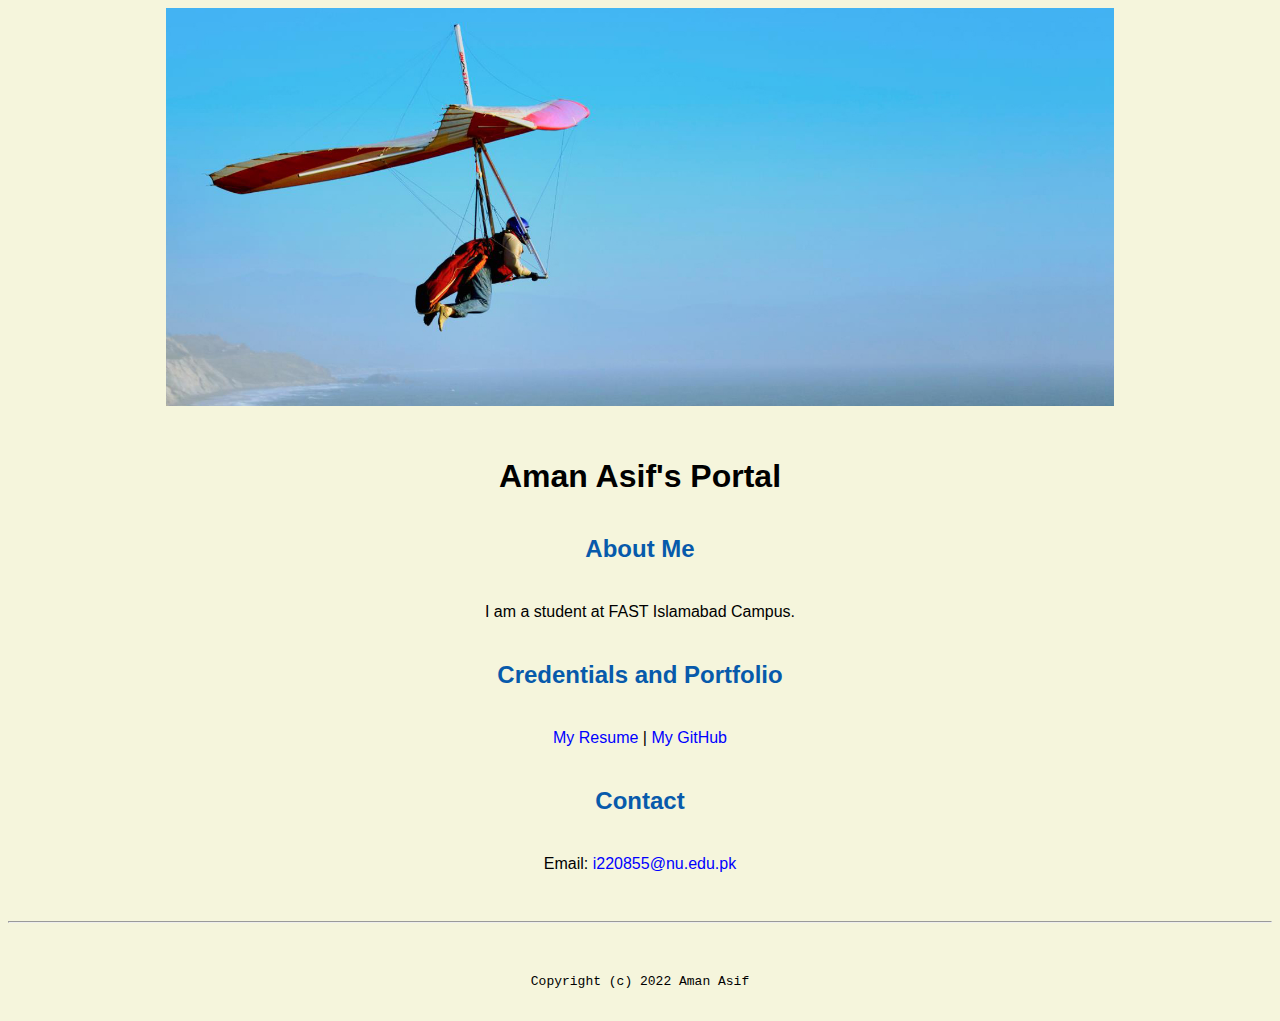
<file: index.html>
<!doctype html>

<!-- this is a comment for human! -->

<html lang="en">

  <header>
<title>Aman Asif's Portal</title>
<link rel="stylesheet" href="master.css">
<link rel="faviconIcon" href="favicon.ico" type="image/x-icon">
<link rel="shortcut" href="favicon.ico" type="image/x-icon">
<meta name="viewport" content="width=device-width, initial-scale=1, shrink-to-fit-no">
<meta name="name" content="Aman Asif's Portal">

</header>

<body>
<img src="banner.jpg" width="75%" alt="banner">
<h1>Aman Asif's Portal</h1>
<h2>About Me</h2>
<p1>I am a student at FAST Islamabad Campus.</p1>

<h2>Credentials and Portfolio</h2>
<p><a href="resume.html">My Resume</a> | <a href="https://github.com/amanasif01">My GitHub</a></p>
<h2>Contact</h2>

<p>Email: <a href="mailto:i220855@nu.edu.pk">i220855@nu.edu.pk</a></p>

</body>



<footer>
<hr>
<code>Copyright (c) 2022 Aman Asif</code>
  </footer>

</html>
</file>
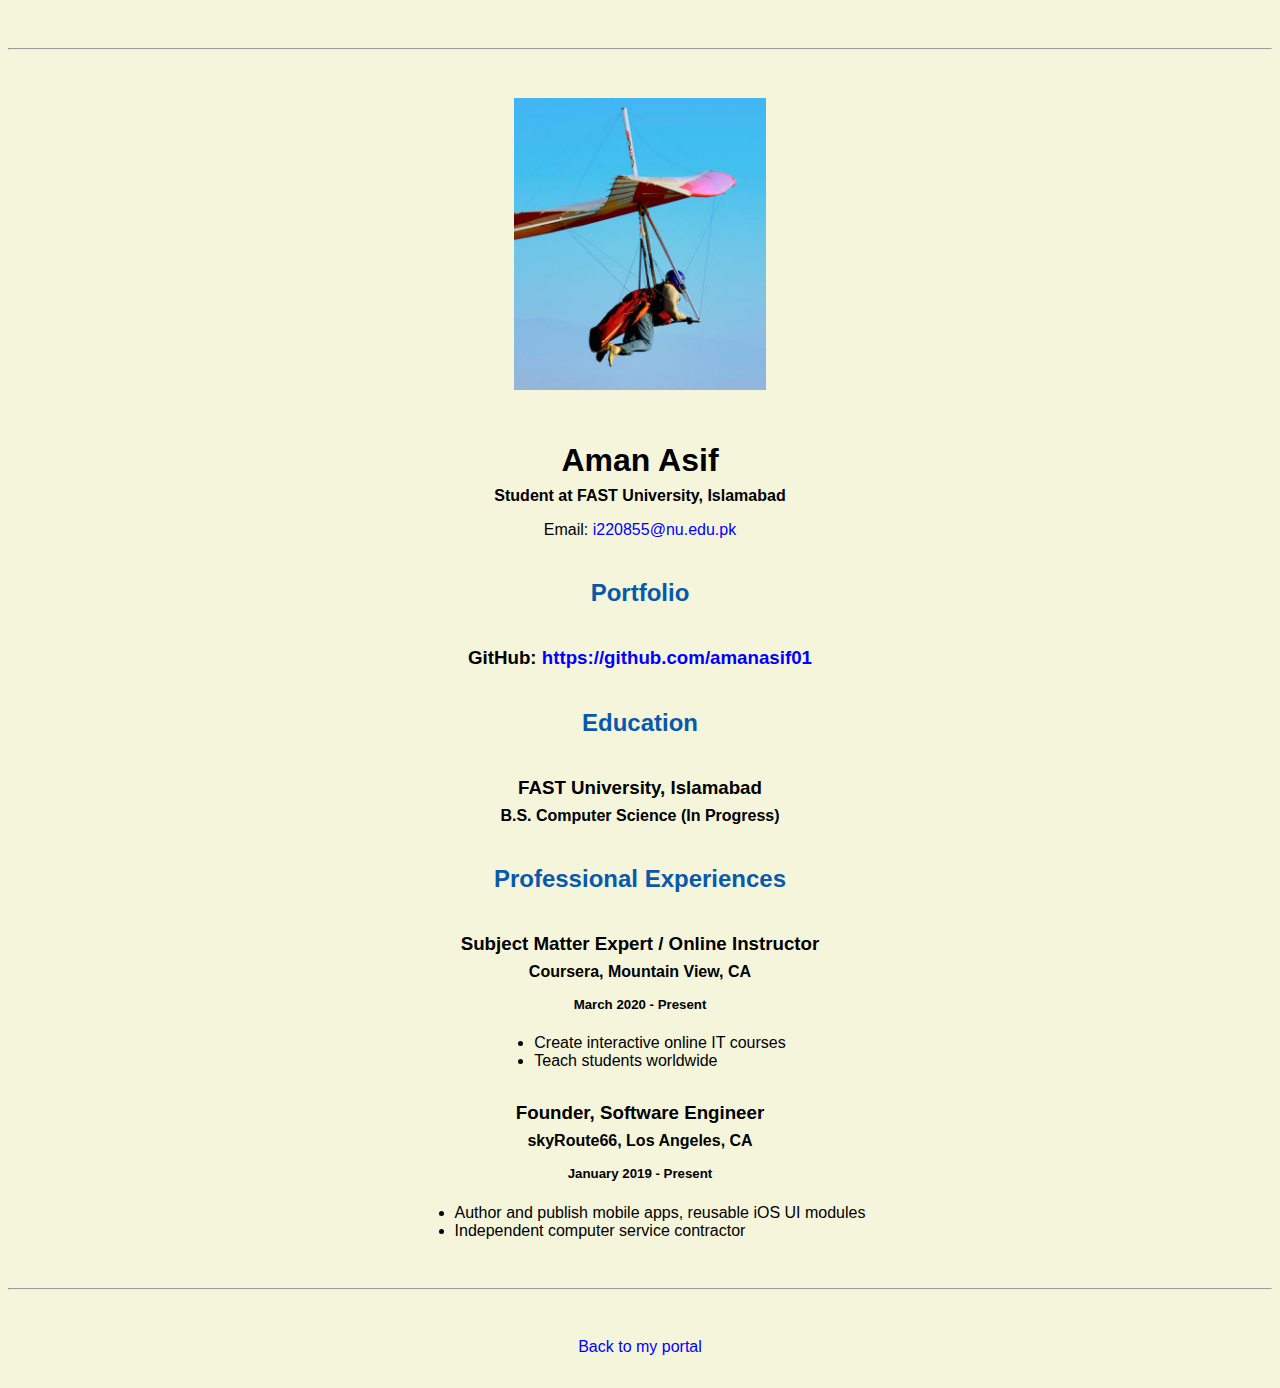
<file: resume.html>
<!doctype html>

<!-- this is a comment for human! -->

<html lang="en">

  <header>
    <title>Aman Asif's Resume</title>
    <link rel="stylesheet" href="master.css">
    <link rel="faviconIcon" href="favicon.ico" type="image/x-icon">
    <link rel="shortcut" href="favicon.ico" type="image/x-icon">
    <meta name="viewport" content="width=device-width, initial-scale=1, shrink-to-fit-no">
    <meta name="name" content="Aman Asif's Portal">
  </header>

  <body>
    <hr>

    <img src="headshot.jpg" alt="Aman Asif's headshot" width="20%">

    <h1>Aman Asif</h1>
    <h4>Student at FAST University, Islamabad</h4>

    <p>Email: <a href="mailto:i220855@nu.edu.pk" target="_blank">i220855@nu.edu.pk</a></p>
    <!-- don't post physical address, personal phone number or other personal information on the web! -->

    <h2>Portfolio</h2>
      <h3>GitHub: <a href="https://github.com/amanasif01" target="_blank">https://github.com/amanasif01</a></h3>

    <h2>Education</h2>

    <h3>FAST University, Islamabad</h3>
    <h4>B.S. Computer Science (In Progress)</h4>

    <h2>Professional Experiences</h2>

    <h3>Subject Matter Expert / Online Instructor</h3>
    <h4>Coursera, Mountain View, CA</h4>
    <h5>March 2020 - Present</h5>
      <ul>
        <li>Create interactive online IT courses</li>
        <li>Teach students worldwide</li>
      </ul>

    <h3>Founder, Software Engineer</h3>
    <h4>skyRoute66, Los Angeles, CA</h4>
    <h5>January 2019 - Present</h5>
      <ul>
        <li>Author and publish mobile apps, reusable iOS UI modules</li>
        <li>Independent computer service contractor</li>
      </ul>
  </body>

  <footer>
  <hr>
  <p><a href="index.html">Back to my portal</a><p>
  </footer>

</html>
</file>
<file: master.css>
/* Cascading stylesheet for the website */

/* Text inside these asterisks and slashes are comments for human */

  a {
    color: blue;/* set the text color to blue here */
    text-decoration: none; /* This means we do not want hyperlinks to be underlined */
  }

  a:hover {
    color: red;/* set the text color to red here */
    text-decoration: none; /* This means we do not want hyperlinks to be underlined */
  }

  body {
    background-color: beige;
    color: black;/* set the text color to black here */
    font-family: Arial, Helvetica, sans-serif;/* set the font here */
    text-align: center;/* set the text alignment here */
   }

  footer {
    margin-top: 2rem;
    margin-bottom: 2rem;
  }

  h1 {
    margin-bottom: 0.5rem;
    margin-top: 3rem;
   }

  h2 {
    color: #075AAB;
    margin-bottom: 2.5rem;
    margin-top: 2.5rem;
   }

  h3 {
    margin-bottom: 0;
    margin-top: 2rem;
  }

  h4 {
    margin-bottom: 1rem;
    margin-top: 0.5rem;
  }

  h5 {
    margin-top: 0.5rem;
  }

  hr {
    margin-bottom: 3rem;
    margin-top: 3rem;
  }

  /* this controls how the bullet points in the resume page looks */
  ul {
    display: table;
    margin: 0 auto;
    text-align: left;
  }
</file>
